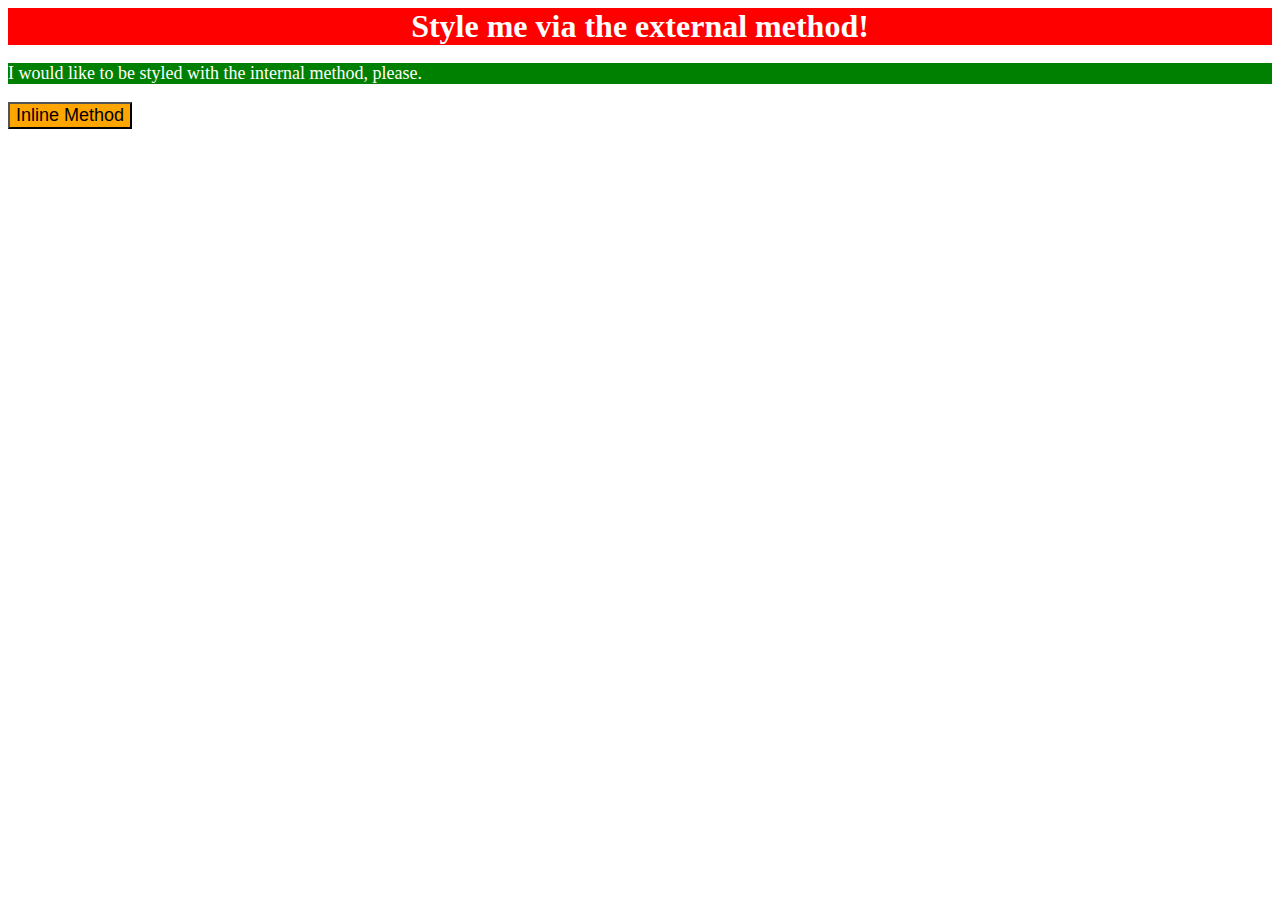
<file: foundations/01-css-methods/index.html>
<!DOCTYPE html>
<html lang="en">
  <head>
    <meta charset="UTF-8">
    <meta http-equiv="X-UA-Compatible" content="IE=edge">
    <meta name="viewport" content="width=device-width, initial-scale=1.0">
    <title>Methods for Adding CSS</title>

    <link rel="stylesheet" href="style.css">
    <style>
      p {
        color: white;
        background-color: green;
        font-size: 18px;
      }
    </style>
    
  </head>
  <body>
    <div>Style me via the external method!</div>
    <p>I would like to be styled with the internal method, please.</p>
    <button style="background-color: orange; font-size: 18px; ">Inline Method</button>
  </body>
</html>
</file>
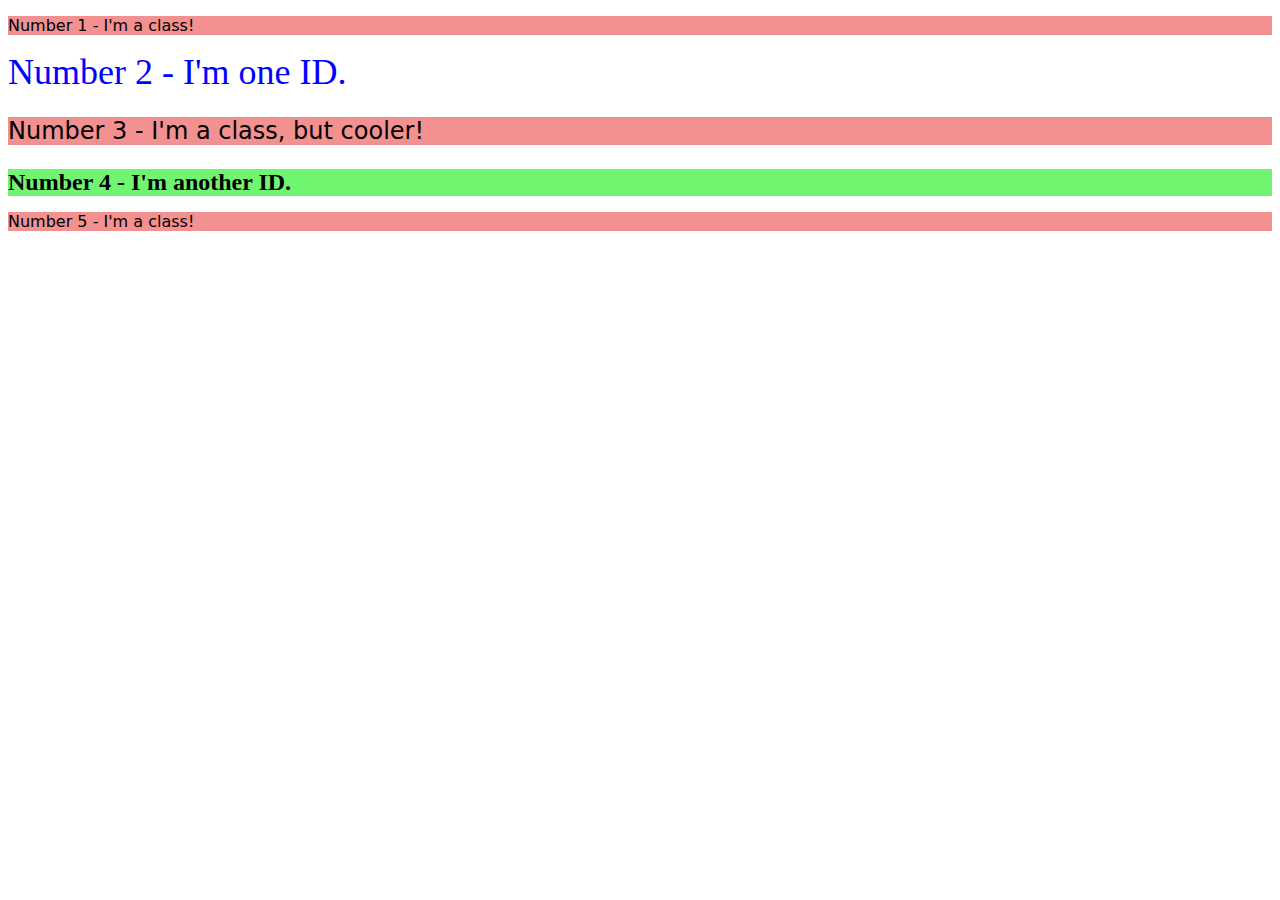
<file: foundations/02-class-id-selectors/index.html>
<!DOCTYPE html>
<html lang="en">
  <head>
    <meta charset="UTF-8">
    <meta http-equiv="X-UA-Compatible" content="IE=edge">
    <meta name="viewport" content="width=device-width, initial-scale=1.0">
    <title>Class and ID Selectors</title>
    <link rel="stylesheet" href="style.css">
  </head>
  <body>
    <p class="odds">Number 1 - I'm a class!</p>
    <div id="big-blue">Number 2 - I'm one ID.</div>
    <p class="odds odds-cooler">Number 3 - I'm a class, but cooler!</p>
    <div id="bold-green">Number 4 - I'm another ID.</div>
    <p class="odds">Number 5 - I'm a class!</p>
  </body>
</html>
</file>
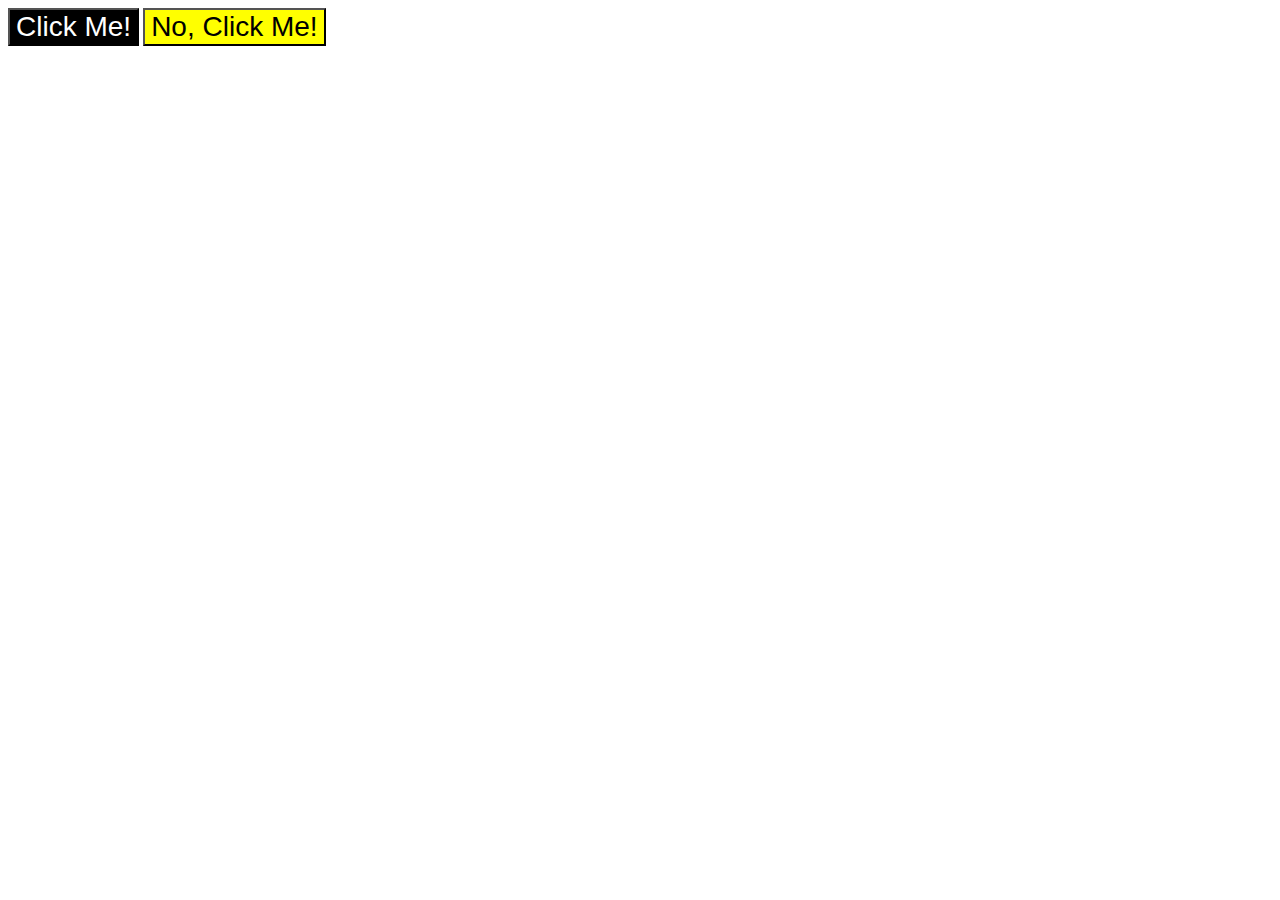
<file: foundations/03-grouping-selectors/index.html>
<!DOCTYPE html>
<html lang="en">
  <head>
    <meta charset="UTF-8">
    <meta http-equiv="X-UA-Compatible" content="IE=edge">
    <meta name="viewport" content="width=device-width, initial-scale=1.0">
    <title>Grouping Selectors</title>
    <link rel="stylesheet" href="style.css">
  </head>
  <body>
    <button class="click">Click Me!</button>
    <button class="click-instead">No, Click Me!</button>
  </body>
</html>
</file>
<file: foundations/01-css-methods/style.css>
/* style.css */

div {
    color: white;
    background-color: red;
    font-size: 32px;
    font-weight: bold;
    text-align: center;
}
</file>
<file: foundations/02-class-id-selectors/style.css>
.odds {
    background-color: rgb(243, 144, 144);
    font-family: Verdana, "DejaVu Sans" , sans-serif ;
}
.odds-cooler{
    font-size: 24px;
}
#big-blue {
    color: rgb(0, 0, 255);
    font-size: 36px;
}
#bold-green{
    background-color: rgb(111, 245, 111);
    font-size: 24px;
    font-weight: bold;
}
</file>
<file: foundations/03-grouping-selectors/style.css>
.click,
.click-instead {
    font-family: Helvetica, "Times New Roman", sans-serif;
    font-size: 28px;
}

.click {
    color: white;
    background-color: black;
}

.click-instead {
    background-color: yellow;
}
</file>
